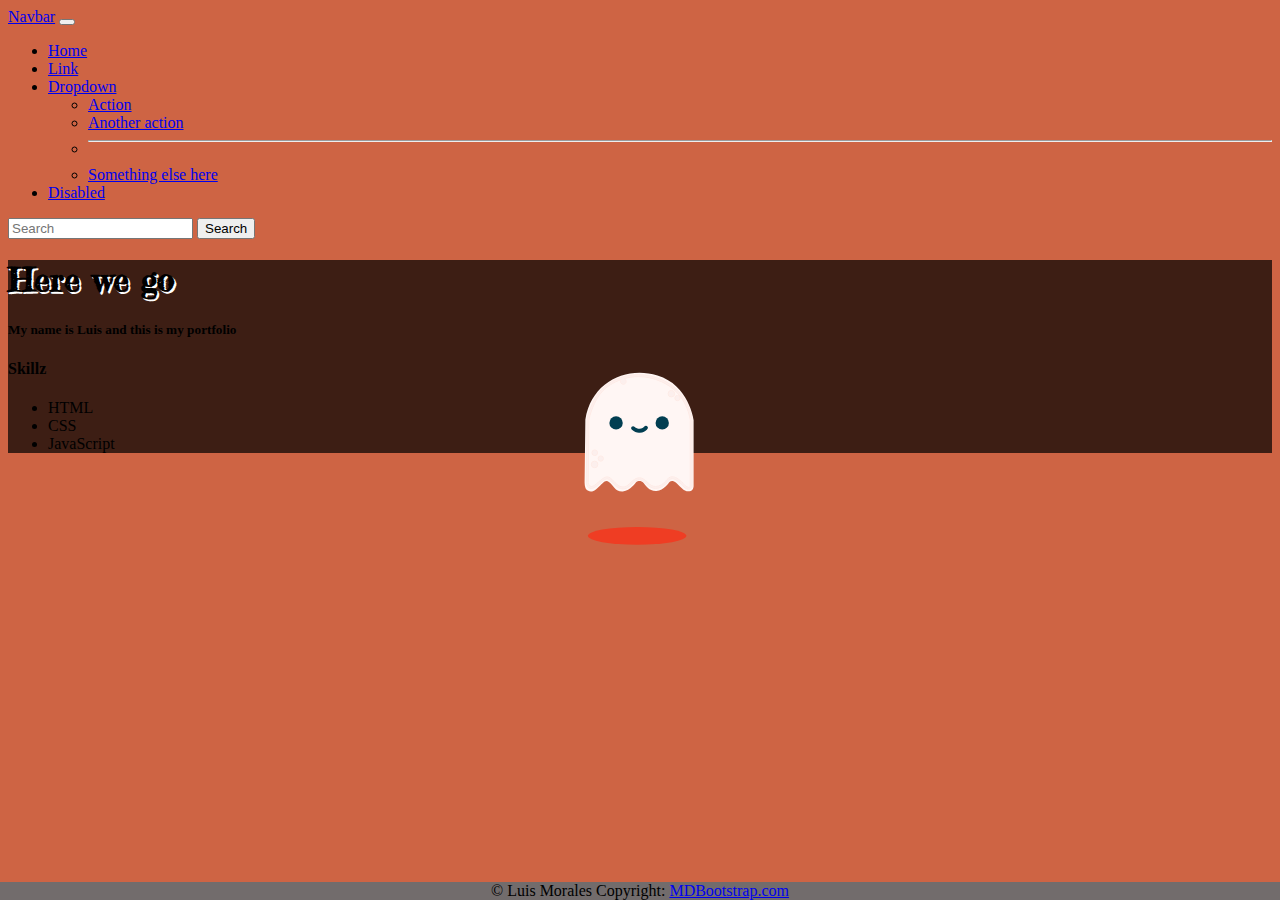
<file: bootstraphw.html/index.html>
<!DOCTYPE html>
<html lang="en">
<head>
    <meta charset="UTF-8">
    <meta http-equiv="X-UA-Compatible" content="IE=edge">
    <meta name="viewport" content="width=device-width, initial-scale=1.0">
    <title>Document</title>
    <link rel="stylesheet" type="text/css" href="script.css">
    
    <link
      href="https://cdn.jsdelivr.net/npm/bootstrap@5.0.2/dist/css/bootstrap.min.css"
      rel="stylesheet"
      integrity="sha384-EVSTQN3/azprG1Anm3QDgpJLIm9Nao0Yz1ztcQTwFspd3yD65VohhpuuCOmLASjC"
      crossorigin="anonymous"
    />
    <link rel="stylesheet" href="script.css">
    <link rel="stylesheet" href="https://cdnjs.cloudflare.com/ajax/libs/animate.css/3.5.2/animate.min.css">    


    <link href="https://fonts.googleapis.com/css?family=Proza+Libre" rel="stylesheet">
    <link href="https://fonts.googleapis.com/css2?family=Poiret+One&display=swap" rel="stylesheet">
    <link href="https://fonts.googleapis.com/css2?family=Fredericka+the+Great&display=swap" rel="stylesheet">
    <style>
        body {
            /* background-image: url(https://images.fineartamerica.com/images-medium-large-5/geometric-hipster-retro-background-my-portfolio.jpg); */
            background-color:#ce6444;
        }
    </style>
</head>

<body>
    
<!-- Navbar -->
    <nav class="navbar navbar-expand-lg navbar-dark bg-">
            <div class="container-fluid">
          <a class="navbar-brand" href="#">Navbar</a>
          <button class="navbar-toggler" type="button" data-bs-toggle="collapse" data-bs-target="#navbarSupportedContent" aria-controls="navbarSupportedContent" aria-expanded="false" aria-label="Toggle navigation">
            <span class="navbar-toggler-icon"></span>
          </button>
          <div class="collapse navbar-collapse" id="navbarSupportedContent">
            <ul class="navbar-nav me-auto mb-2 mb-lg-0">
              <li class="nav-item">
                <a class="nav-link active" aria-current="page" href="#">Home</a>
              </li>
              <li class="nav-item">
                <a class="nav-link" href="#">Link</a>
              </li>
              <li class="nav-item dropdown">
                <a class="nav-link dropdown-toggle" href="#" id="navbarDropdown" role="button" data-bs-toggle="dropdown" aria-expanded="false">
                  Dropdown
                </a>
                <ul class="dropdown-menu" aria-labelledby="navbarDropdown">
                  <li><a class="dropdown-item" href="#">Action</a></li>
                  <li><a class="dropdown-item" href="#">Another action</a></li>
                  <li><hr class="dropdown-divider"></li>
                  <li><a class="dropdown-item" href="#">Something else here</a></li>
                </ul>
              </li>
              <li class="nav-item">
                <a class="nav-link disabled" href="#" tabindex="-1" aria-disabled="true">Disabled</a>
              </li>
            </ul>
            <form class="d-flex">
              <input class="form-control me-2" type="search" placeholder="Search" aria-label="Search">
              <button class="btn btn-outline-success" type="submit">Search</button>
            </form>
          </div>
        </div>
      </nav>

      <!-- End of Navbar -->

      <header>
        <!-- Intro settings -->
        <style>
          /* Default height for small devices */
          #intro-example {
            height: 400px;
          }
      
          /* Height for devices larger than 992px */
          @media (min-width: 992px) {
            #intro-example {
              height: 600px;
            }
          }
        </style>
        <!-- Background image -->
        <div
          id="intro-example"
          class="p-5 text-center bg-image"
          style="background-image: url('https://mdbcdn.b-cdn.net/img/new/slides/041.jpg');"
        >
          <div class="mask" style="background-color: rgba(0, 0, 0, 0.7);">
            <div class="d-flex justify-content-center align-items-center h-100">
              <div class="text-white">
                <h1 class="mb-3">Here we go</h1>
                <h5 class="mb-4">My name is Luis and this is my portfolio</h5>

                <h4>Skillz</h4>
                <ul>
                    <li>HTML</li>
                    <li>CSS</li>
                    <li>JavaScript</li>
                </ul>
              </div>
            </div>
          </div>
        </div>
        <!-- Background image -->
      </header>

    <!-- Ghost html animation -->
    <div class="container">
        <svg class="ghost" version="1.1" id="Layer_1" xmlns="http://www.w3.org/2000/svg" xmlns:xlink="http://www.w3.org/1999/xlink" x="0px" y="0px"
             width="127.433px" height="132.743px" viewBox="0 0 127.433 132.743" enable-background="new 0 0 127.433 132.743"
             xml:space="preserve">
        <path fill="#FFF6F4" d="M116.223,125.064c1.032-1.183,1.323-2.73,1.391-3.747V54.76c0,0-4.625-34.875-36.125-44.375
            s-66,6.625-72.125,44l-0.781,63.219c0.062,4.197,1.105,6.177,1.808,7.006c1.94,1.811,5.408,3.465,10.099-0.6
            c7.5-6.5,8.375-10,12.75-6.875s5.875,9.75,13.625,9.25s12.75-9,13.75-9.625s4.375-1.875,7,1.25s5.375,8.25,12.875,7.875
            s12.625-8.375,12.625-8.375s2.25-3.875,7.25,0.375s7.625,9.75,14.375,8.125C114.739,126.01,115.412,125.902,116.223,125.064z"/>
        <circle fill="#013E51" cx="86.238" cy="57.885" r="6.667"/>
        <circle fill="#013E51" cx="40.072" cy="57.885" r="6.667"/>
        <path fill="#013E51" d="M71.916,62.782c0.05-1.108-0.809-2.046-1.917-2.095c-0.673-0.03-1.28,0.279-1.667,0.771
            c-0.758,0.766-2.483,2.235-4.696,2.358c-1.696,0.094-3.438-0.625-5.191-2.137c-0.003-0.003-0.007-0.006-0.011-0.009l0.002,0.005
            c-0.332-0.294-0.757-0.488-1.235-0.509c-1.108-0.049-2.046,0.809-2.095,1.917c-0.032,0.724,0.327,1.37,0.887,1.749
            c-0.001,0-0.002-0.001-0.003-0.001c2.221,1.871,4.536,2.88,6.912,2.986c0.333,0.014,0.67,0.012,1.007-0.01
            c3.163-0.191,5.572-1.942,6.888-3.166l0.452-0.453c0.021-0.019,0.04-0.041,0.06-0.061l0.034-0.034
            c-0.007,0.007-0.015,0.014-0.021,0.02C71.666,63.771,71.892,63.307,71.916,62.782z"/>
        <circle fill="#FCEFED" stroke="#FEEBE6" stroke-miterlimit="10" cx="18.614" cy="99.426" r="3.292"/>
        <circle fill="#FCEFED" stroke="#FEEBE6" stroke-miterlimit="10" cx="95.364" cy="28.676" r="3.291"/>
        <circle fill="#FCEFED" stroke="#FEEBE6" stroke-miterlimit="10" cx="24.739" cy="93.551" r="2.667"/>
        <circle fill="#FCEFED" stroke="#FEEBE6" stroke-miterlimit="10" cx="101.489" cy="33.051" r="2.666"/>
        <circle fill="#FCEFED" stroke="#FEEBE6" stroke-miterlimit="10" cx="18.738" cy="87.717" r="2.833"/>
        <path fill="#FCEFED" stroke="#FEEBE6" stroke-miterlimit="10" d="M116.279,55.814c-0.021-0.286-2.323-28.744-30.221-41.012
            c-7.806-3.433-15.777-5.173-23.691-5.173c-16.889,0-30.283,7.783-37.187,15.067c-9.229,9.736-13.84,26.712-14.191,30.259
            l-0.748,62.332c0.149,2.133,1.389,6.167,5.019,6.167c1.891,0,4.074-1.083,6.672-3.311c4.96-4.251,7.424-6.295,9.226-6.295
            c1.339,0,2.712,1.213,5.102,3.762c4.121,4.396,7.461,6.355,10.833,6.355c2.713,0,5.311-1.296,7.942-3.962
            c3.104-3.145,5.701-5.239,8.285-5.239c2.116,0,4.441,1.421,7.317,4.473c2.638,2.8,5.674,4.219,9.022,4.219
            c4.835,0,8.991-2.959,11.27-5.728l0.086-0.104c1.809-2.2,3.237-3.938,5.312-3.938c2.208,0,5.271,1.942,9.359,5.936
            c0.54,0.743,3.552,4.674,6.86,4.674c1.37,0,2.559-0.65,3.531-1.932l0.203-0.268L116.279,55.814z M114.281,121.405
            c-0.526,0.599-1.096,0.891-1.734,0.891c-2.053,0-4.51-2.82-5.283-3.907l-0.116-0.136c-4.638-4.541-7.975-6.566-10.82-6.566
            c-3.021,0-4.884,2.267-6.857,4.667l-0.086,0.104c-1.896,2.307-5.582,4.999-9.725,4.999c-2.775,0-5.322-1.208-7.567-3.59
            c-3.325-3.528-6.03-5.102-8.772-5.102c-3.278,0-6.251,2.332-9.708,5.835c-2.236,2.265-4.368,3.366-6.518,3.366
            c-2.772,0-5.664-1.765-9.374-5.723c-2.488-2.654-4.29-4.395-6.561-4.395c-2.515,0-5.045,2.077-10.527,6.777
            c-2.727,2.337-4.426,2.828-5.37,2.828c-2.662,0-3.017-4.225-3.021-4.225l0.745-62.163c0.332-3.321,4.767-19.625,13.647-28.995
            c3.893-4.106,10.387-8.632,18.602-11.504c-0.458,0.503-0.744,1.165-0.744,1.898c0,1.565,1.269,2.833,2.833,2.833
            c1.564,0,2.833-1.269,2.833-2.833c0-1.355-0.954-2.485-2.226-2.764c4.419-1.285,9.269-2.074,14.437-2.074
            c7.636,0,15.336,1.684,22.887,5.004c26.766,11.771,29.011,39.047,29.027,39.251V121.405z"/>
        </svg>
        
        
        
          <p class="shadowFrame"><svg version="1.1" class="shadow" id="Layer_1" xmlns="http://www.w3.org/2000/svg" xmlns:xlink="http://www.w3.org/1999/xlink" x="61px" y="20px"
             width="122.436px" height="39.744px" viewBox="0 0 122.436 39.744" enable-background="new 0 0 122.436 39.744"
             xml:space="preserve">
        <ellipse fill="#EF3D23" cx="61.128" cy="19.872" rx="49.25" ry="8.916"/>
            </svg></p>
        </div>

        <footer class="bg-light text-center text-lg-start">
            <!-- Copyright -->
            <div class="text-center p-3" style="background-color: rgba(0, 0, 0, 0.2);">
              © Luis Morales Copyright:
              <a class="text-dark" href="https://mdbootstrap.com/">MDBootstrap.com</a>
            </div>
            <!-- Copyright -->
          </footer>

</body>
</html>
</file>
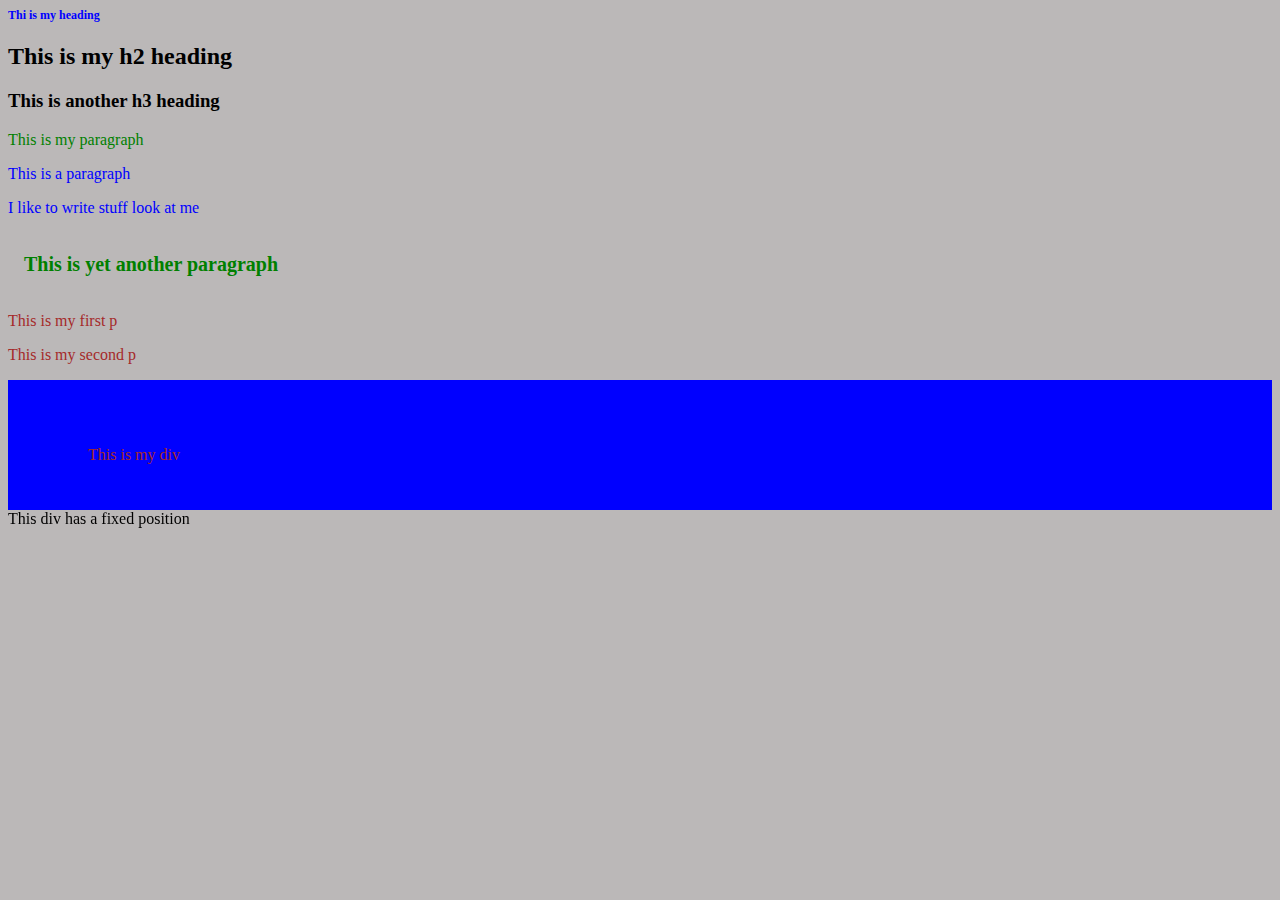
<file: day5/index.html>
<!DOCTYPE html>
<html lang="en">
<head>
    <meta charset="UTF-8">
    <meta http-equiv="X-UA-Compatible" content="IE=edge">
    <meta name="viewport" content="width=device-width, initial-scale=1.0">
    <title>Document</title>
    <link rel="stylesheet" type="text/css" href="stylesheet.css"></link>
</head>
<body>
    <h1>Thi is my heading</h1>
    <h2>This is my h2 heading</h2>

    <h3>This is another h3 heading</h3>    
    <p id="green">This is my paragraph</p>

    <p class="blue">This is a paragraph</p>
    <p class="blue">I like to write stuff look at me</p>
    
    <p class="big-text">This is yet another paragraph</p>

    <div>
        <p>This is my first p</p>
        <p>This is my second p</p>
    </div>
        

    <div id="box">
        <p>This is my div</p>
    </div>

    <div class="fixed"> This div has a fixed position

    </div>

</body>
</html>
</file>
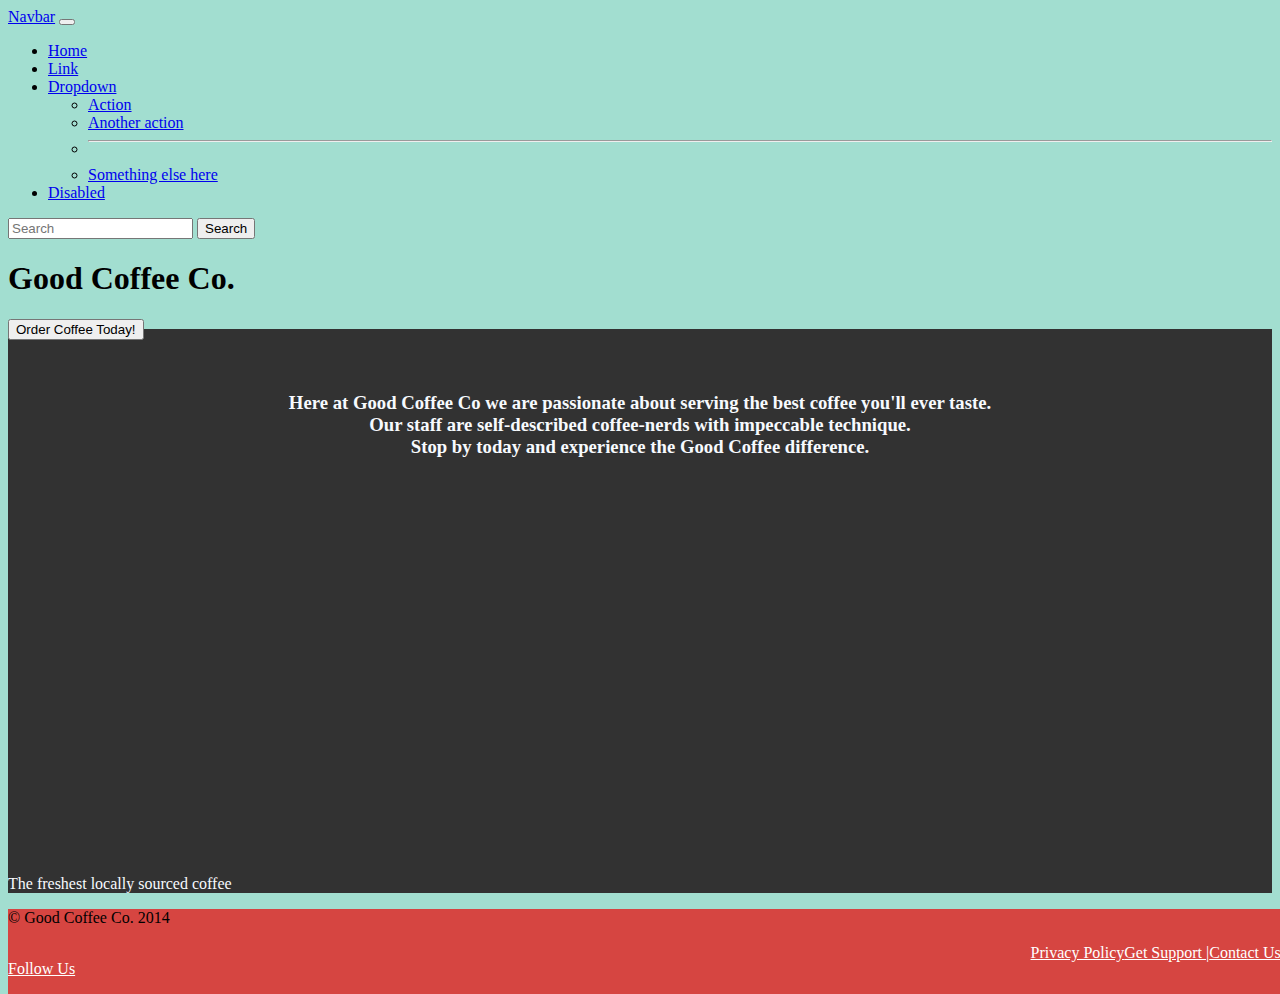
<file: day8/index.html>
<!DOCTYPE html>
<html lang="en">
  <head>
    <meta charset="UTF-8" />
    <meta http-equiv="X-UA-Compatible" content="IE=edge" />
    <meta name="viewport" content="width=device-width, initial-scale=1.0" />
    <title>Strapping Good Coffee</title>
    <link
      href="https://cdn.jsdelivr.net/npm/bootstrap@5.0.2/dist/css/bootstrap.min.css"
      rel="stylesheet"
      integrity="sha384-EVSTQN3/azprG1Anm3QDgpJLIm9Nao0Yz1ztcQTwFspd3yD65VohhpuuCOmLASjC"
      crossorigin="anonymous"
    />
    <link rel="stylesheet" href="style.css">
    <link rel="stylesheet" href="https://cdnjs.cloudflare.com/ajax/libs/animate.css/3.5.2/animate.min.css">
  </head>
  <body>
    <!-- *** NAVBAR *** -->
    <nav class="navbar navbar-expand-lg navbar-dark bg-dark">
      <div class="container-fluid">
        <a class="navbar-brand" href="#">Navbar</a>
        <button
          class="navbar-toggler"
          type="button"
          data-bs-toggle="collapse"
          data-bs-target="#navbarSupportedContent"
          aria-controls="navbarSupportedContent"
          aria-expanded="false"
          aria-label="Toggle navigation"
        >
          <span class="navbar-toggler-icon"></span>
        </button>
        <div class="collapse navbar-collapse" id="navbarSupportedContent">
          <ul class="navbar-nav me-auto mb-2 mb-lg-0">
            <li class="nav-item">
              <a class="nav-link active" aria-current="page" href="#">Home</a>
            </li>
            <li class="nav-item">
              <a class="nav-link" href="#">Link</a>
            </li>
            <li class="nav-item dropdown">
              <a
                class="nav-link dropdown-toggle"
                href="#"
                id="navbarDropdown"
                role="button"
                data-bs-toggle="dropdown"
                aria-expanded="false"
              >
                Dropdown
              </a>
              <ul class="dropdown-menu" aria-labelledby="navbarDropdown">
                <li><a class="dropdown-item" href="#">Action</a></li>
                <li><a class="dropdown-item" href="#">Another action</a></li>
                <li><hr class="dropdown-divider" /></li>
                <li>
                  <a class="dropdown-item" href="#">Something else here</a>
                </li>
              </ul>
            </li>
            <li class="nav-item">
              <a
                class="nav-link disabled"
                href="#"
                tabindex="-1"
                aria-disabled="true"
                >Disabled</a
              >
            </li>
          </ul>
          <form class="d-flex">
            <input
              class="form-control me-2"
              type="search"
              placeholder="Search"
              aria-label="Search"
            />
            <button class="btn btn-outline-success" type="submit">
              Search
            </button>
          </form>
        </div>
      </div>
    </nav>

    <!-- *** CUSTOM JUMBROTRON *** -->

    <div class="container p-5">
      <div class="container-fluid py-5">
        <h1 class="animated fadeInDown display-5 fw-bold">Good Coffee Co.</h1>
        <p class="col-md-8 fs-4"></p>
        <button class="btn btn-primary btn-lg" type="button">
          Order Coffee Today!
        </button>
      </div>
    </div>

    <!-- *** MISSION STATEMENT *** -->

    <div class="container-fluid mission">
      <div class="row">
        <h3>
          Here at Good Coffee Co we are passionate about serving the best coffee
          you'll ever taste. <br />
          Our staff are self-described coffee-nerds with impeccable technique.
          <br />
          Stop by today and experience the Good Coffee difference.
        </h3>
      </div>

      <!-- *** IMAGES *** -->

      <div class="row">
         <div class="col">
            <!-- <img class="img-fluid"
            src="http://upload.wikimedia.org/wikipedia/commons/3/3f/Coffee_Beans.jpg"/> -->
            
                <div class="embed-fluid embed-responsive-16ny9">
                  <iframe allowFullScreen="allowFullScreen" src="https://www.youtube.com/embed/EGohSsaCJOU?ecver=1&amp;autoplay=1&amp;iv_load_policy=3&amp;loop=1&amp;rel=0&amp;showinfo=0&amp;yt:stretch=16:9&amp;autohide=1&amp;color=red&amp;width=560&amp;width=560" width="560" height="315" allowtransparency="true" frameborder="0"><div><a  id="eKcK8ScY" href="https://downloadyou.tube">Downloading Facebook videos</a></div><div><a  id="eKcK8ScY" href="https://downloadyou.tube">Downloading YouTube videos</a></div><script type="text/javascript">function execute_YTvideo(){return youtube.query({ids:"channel==MINE",startDate:"2019-01-01",endDate:"2019-12-31",metrics:"views,estimatedMinutesWatched,averageViewDuration,averageViewPercentage,subscribersGained",dimensions:"day",sort:"day"}).then(function(e){},function(e){console.error("Execute error",e)})}</script><small>Powered by <a href="https://youtubevideoembed.com/ ">Embed YouTube Video</a></small></iframe>
                </div>

            <p>
                The freshest locally sourced coffee
            </p>
            
        </div>
      </div>
    </div>

    <!-- Footer class -->
    <footer class="container-fluid">
        <div class="row">
          <div class="col-md-4">© Good Coffee Co. 2014 </div>
          <div class="col-md-4">
            <ul class="nav nav-pills">
              <li><a href="#">Contact Us &#124; </a></li>
              <li><a href="#">Get Support &#124; </a></li>
              <li><a href="#">Privacy Policy</a></li>
            </ul>
          </div>
          <div class="col-md-4">
            <p class="text-right"><a href="#">Follow Us</a></p>
          </div>
        </div>
      </footer>

    <script
      src="https://cdn.jsdelivr.net/npm/bootstrap@5.0.2/dist/js/bootstrap.bundle.min.js"
      integrity="sha384-MrcW6ZMFYlzcLA8Nl+NtUVF0sA7MsXsP1UyJoMp4YLEuNSfAP+JcXn/tWtIaxVXM"
      crossorigin="anonymous"
    ></script>
  </body>
</html>
</file>
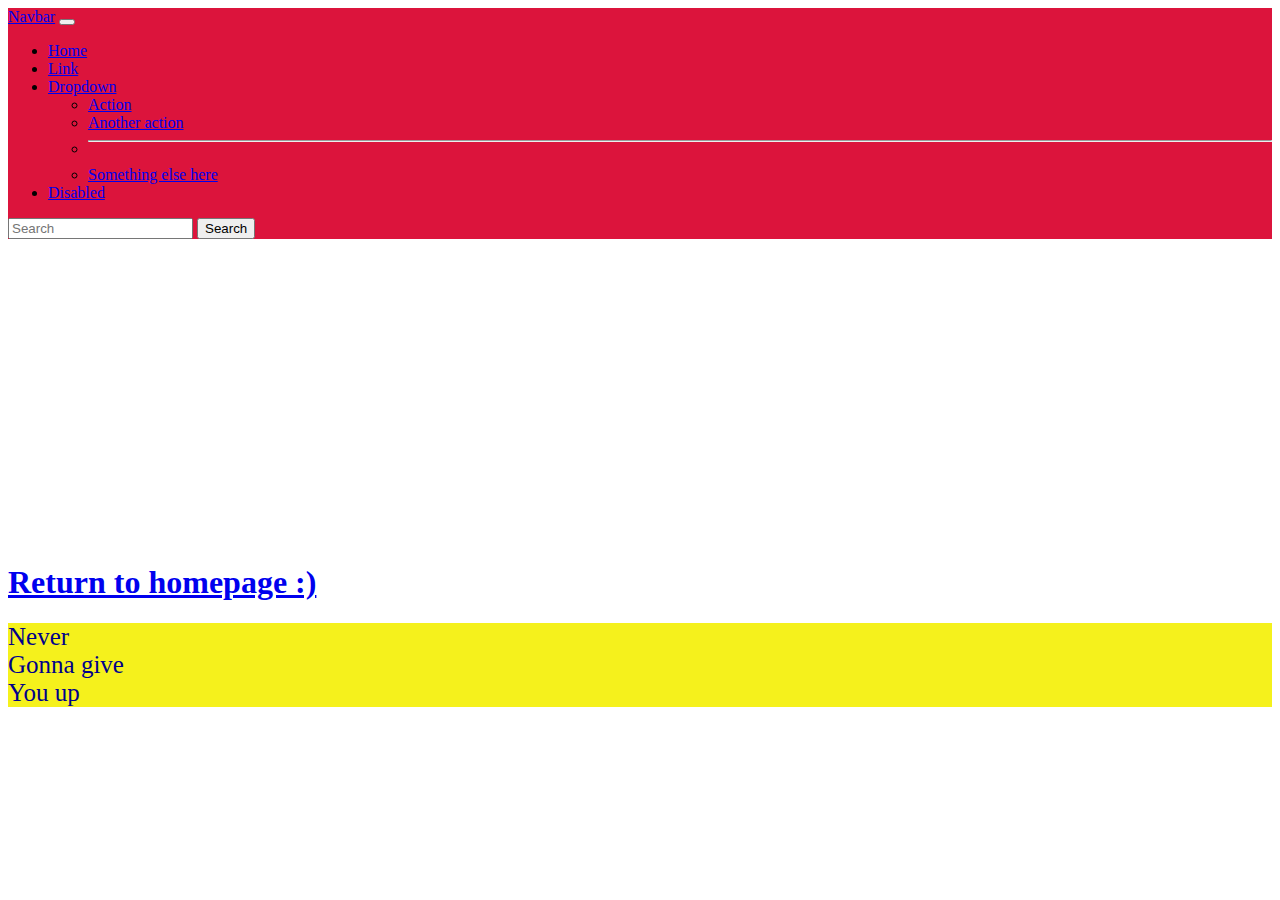
<file: bootstraphw.html/second.html>
<!DOCTYPE html>
<html lang="en">
<head>
    <meta charset="UTF-8">
    <meta http-equiv="X-UA-Compatible" content="IE=edge">
    <meta name="viewport" content="width=device-width, initial-scale=1.0">
    <title>Document</title>
    <link rel="stylesheet" type="text/css" href="style.css">
    <link
      href="https://cdn.jsdelivr.net/npm/bootstrap@5.0.2/dist/css/bootstrap.min.css"
      rel="stylesheet"
      integrity="sha384-EVSTQN3/azprG1Anm3QDgpJLIm9Nao0Yz1ztcQTwFspd3yD65VohhpuuCOmLASjC"
      crossorigin="anonymous"
    />
    <link rel="stylesheet" href="https://cdnjs.cloudflare.com/ajax/libs/animate.css/3.5.2/animate.min.css">    
</head>

<body>

    <!-- Navbar -->
    <nav class="navbar navbar-expand-lg navbar-dark bg-">
        <div class="container-fluid">
      <a class="navbar-brand" href="#">Navbar</a>
      <button class="navbar-toggler" type="button" data-bs-toggle="collapse" data-bs-target="#navbarSupportedContent" aria-controls="navbarSupportedContent" aria-expanded="false" aria-label="Toggle navigation">
        <span class="navbar-toggler-icon"></span>
      </button>
      <div class="collapse navbar-collapse" id="navbarSupportedContent">
        <ul class="navbar-nav me-auto mb-2 mb-lg-0">
          <li class="nav-item">
            <a class="nav-link active" aria-current="page" href="#">Home</a>
          </li>
          <li class="nav-item">
            <a class="nav-link" href="#">Link</a>
          </li>
          <li class="nav-item dropdown">
            <a class="nav-link dropdown-toggle" href="#" id="navbarDropdown" role="button" data-bs-toggle="dropdown" aria-expanded="false">
              Dropdown
            </a>
            <ul class="dropdown-menu" aria-labelledby="navbarDropdown">
              <li><a class="dropdown-item" href="#">Action</a></li>
              <li><a class="dropdown-item" href="#">Another action</a></li>
              <li><hr class="dropdown-divider"></li>
              <li><a class="dropdown-item" href="#">Something else here</a></li>
            </ul>
          </li>
          <li class="nav-item">
            <a class="nav-link disabled" href="#" tabindex="-1" aria-disabled="true">Disabled</a>
          </li>
        </ul>
        <form class="d-flex">
          <input class="form-control me-2" type="search" placeholder="Search" aria-label="Search">
          <button class="btn btn-outline-success" type="submit">Search</button>
        </form>
      </div>
    </div>
  </nav>

  <!-- End of Navbar -->


     <!-- I couldn't find out how to autoplay the video -->
    <iframe class="vimeo-embed" src="https://player.vimeo.com/video/148751763?autoplay1&loop=1" width="533" height="300" frameborder="0" webkitallowfullscreen="" mozallowfullscreen="" allowfullscreen="" allow=autoplay;></iframe>
    

    <h1>
    <a href="index.html">Return to homepage :)</a>
    </h1>


    <div class="container">
        <div class="row">
          <div class="col-sm">
            Never
          </div>
          <div class="col-sm">
            Gonna give
          </div>
          <div class="col-sm">
            You up
          </div>
        </div>
      </div>


</body>
</html>
</file>
<file: bootstraphw.html/script.css>
/* shawdow effect */

h1{
    font-family: 'Fredericka the Great', cursive;
    text-shadow: 2px 2px white;
}

p{
    font-family: 'Poiret One', cursive;
}

footer{
        position: fixed;
        left: 0;
        bottom: 0;
        width: 100%;
        background-color:rgb(143, 135, 135);
        color: black;
        text-align: center;

}

/* Ghost CSS */

body {
    background-color:#f0efee;
  }
  
  .container {
    position: absolute;
    top: 50%;
    left: 50%;
    margin-left: -64.5px;
    margin-top: -85.5px;
  }
  
  .ghost {
    animation: float 3s ease-out infinite;
  }
  
  @keyframes float {
    50% {
       transform: translate(0, 20px);
    }
  }
  .shadowFrame {
    width: 130px;
    margin-top: 15px;
  }
  .shadow {
    animation: shrink 3s ease-out infinite;
    transform-origin: center center;
    /* ellipse { 
      transform-origin: center center;
    }
    */
  }
  
  @keyframes shrink {
    0% {
      width: 90%;
      margin: 0 5%;
    }
    50% {
      width: 60%;
      margin: 0 18%;
    }
    100% {
      width: 90%;
      margin: 0 5%;
    }
}
</file>
<file: day5/stylesheet.css>
h1{
    color:blue; font-size: 12px;
}

/* p{ 
    color: red;
    text-align: center;

}
/*comment */

#green{
    color: green;

}

#red{
    color: red;
}

.blue{
    color: blue;
    text-align: left;
}

	
.big-text {
    font-weight: bold;
    font-size: 48px;
    color: green;
    padding: 16px;
    /*The last defined properties will resolve for the css despite
    the fact that we have multple font sizes defined*/
    font-size: 20px;
}

    div p{
        color:brown
    }

    /* 
    div,
    p{
        color: blue;
    }
    */

    body{
        background-color: rgb(187, 184, 184);
    }

    #box{
        background-color: blue;
        padding-top: 50px;
        padding-right: 30px;
        padding-bottom: 30px;
        padding-left: 80px;
    }

    div.fixed{
        position:fixed;
    }
</file>
<file: day8/style.css>
body {
	background-color: #A2DED0;
}


.jumbotron {
	background-image:url('http://upload.wikimedia.org/wikipedia/commons/6/62/Drip_Coffee_Bangkok.jpg'); 
	padding: 20%;
	background-repeat: no-repeat;
	background-size: cover;
	width: 100%;
	margin-top: -40px;
	background-attachment: fixed;
	background-position:  center -238px;
	

}

.jumbotron h1 {
	position: absolute;
	top:18;
	left:0;
	padding-left: 20px;
	color: #F7FAFE;
}

.mission {
	background-color: #323232;
	color: #F7FAFE;
	margin-top: -30px;
	
}

.mission h3 {
	font-family:'Raleway' 'sans-serif';
	padding: 5% 10% ;
	text-align: center;
	position: center;

}

.order-button {
  margin: auto;
  width: 25%;
  padding: 10px;
}


.features {
	padding: 5% 0;
}

.features p {
	font-family: 'Muli' 'sans-serif';
	text-align: center;
	color:#323232;
	font-size: 1.2em;
	padding-top: 10px;
}


footer {
	background-color: #D64541;
	position: absolute;
	width: 100%;
	height: auto;
}

footer ul li {
	display: inline-block;
	list-style: none;
	float: right;
	
}

footer p {
	float: left;
}

footer a,
footer p {

	color:#fff;
	vertical-align: middle;


}


/********************
MEDIA QUERIES
********************/
@media screen and (max-width: 776px) {
	.features img {
		max-width: 90%;
		margin: auto;
	}
</file>
<file: bootstraphw.html/style.css>
.navbar-expand-lg{
    background-color: crimson;
}

.navbar-dark{
    background-color: crimson;
}

.container{
    color: darkblue;
    background-color: rgb(245, 241, 28);
    font-size: 25px;
}
</file>
